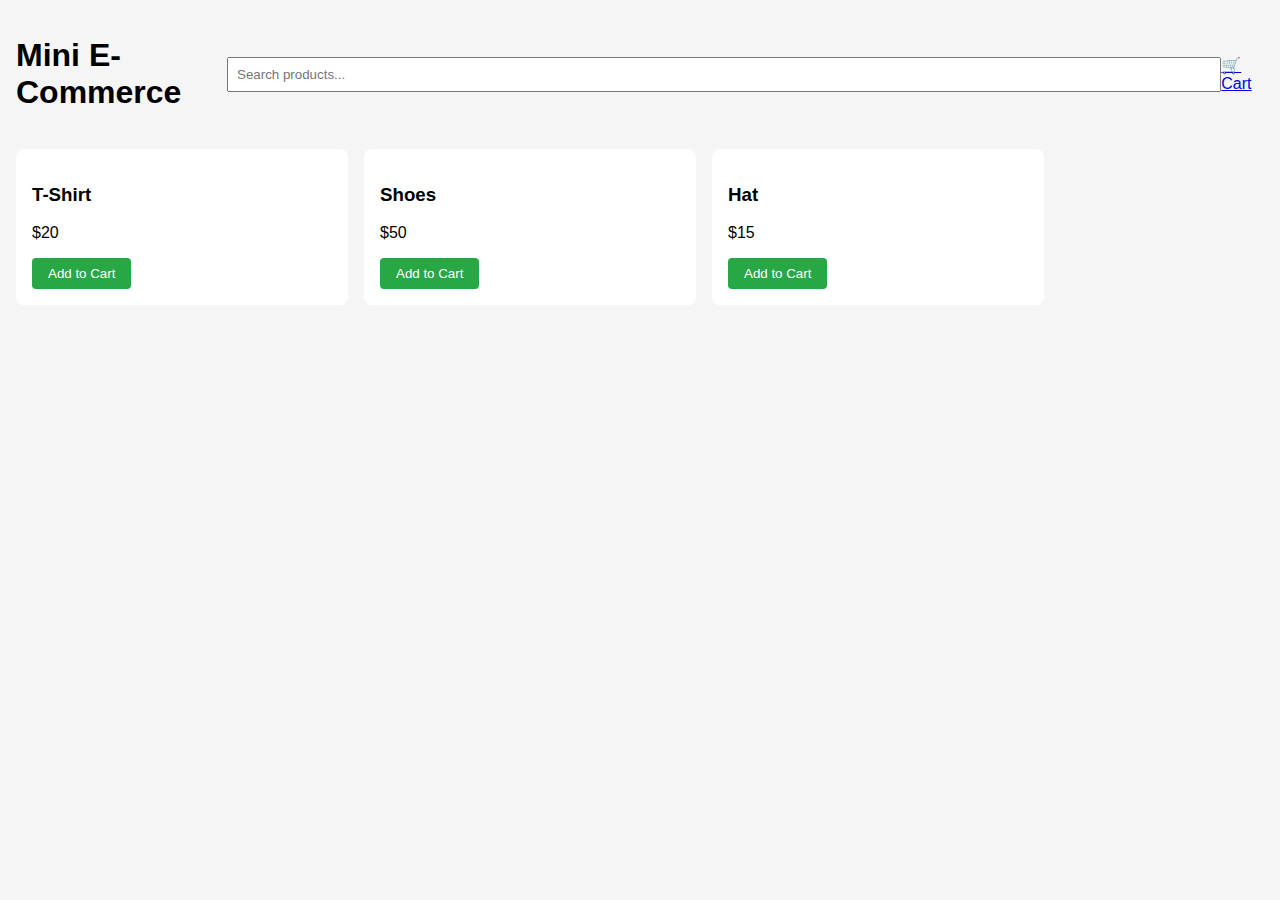
<file: project-2/index.html>
<!DOCTYPE html>
<html lang="en">
<head>
  <meta charset="UTF-8">
  <meta name="viewport" content="width=device-width, initial-scale=1.0">
  <title>Mini E-Commerce</title>
  <link rel="stylesheet" href="css/styles.css">
</head>
<body>
  <header>
    <h1>Mini E-Commerce</h1>
    <input type="text" id="searchInput" placeholder="Search products...">
    <a href="cart.html">🛒 Cart</a>
  </header>

  <main id="productList"></main>

  <script type="module" src="js/app.js"></script>
</body>
</html>
</file>
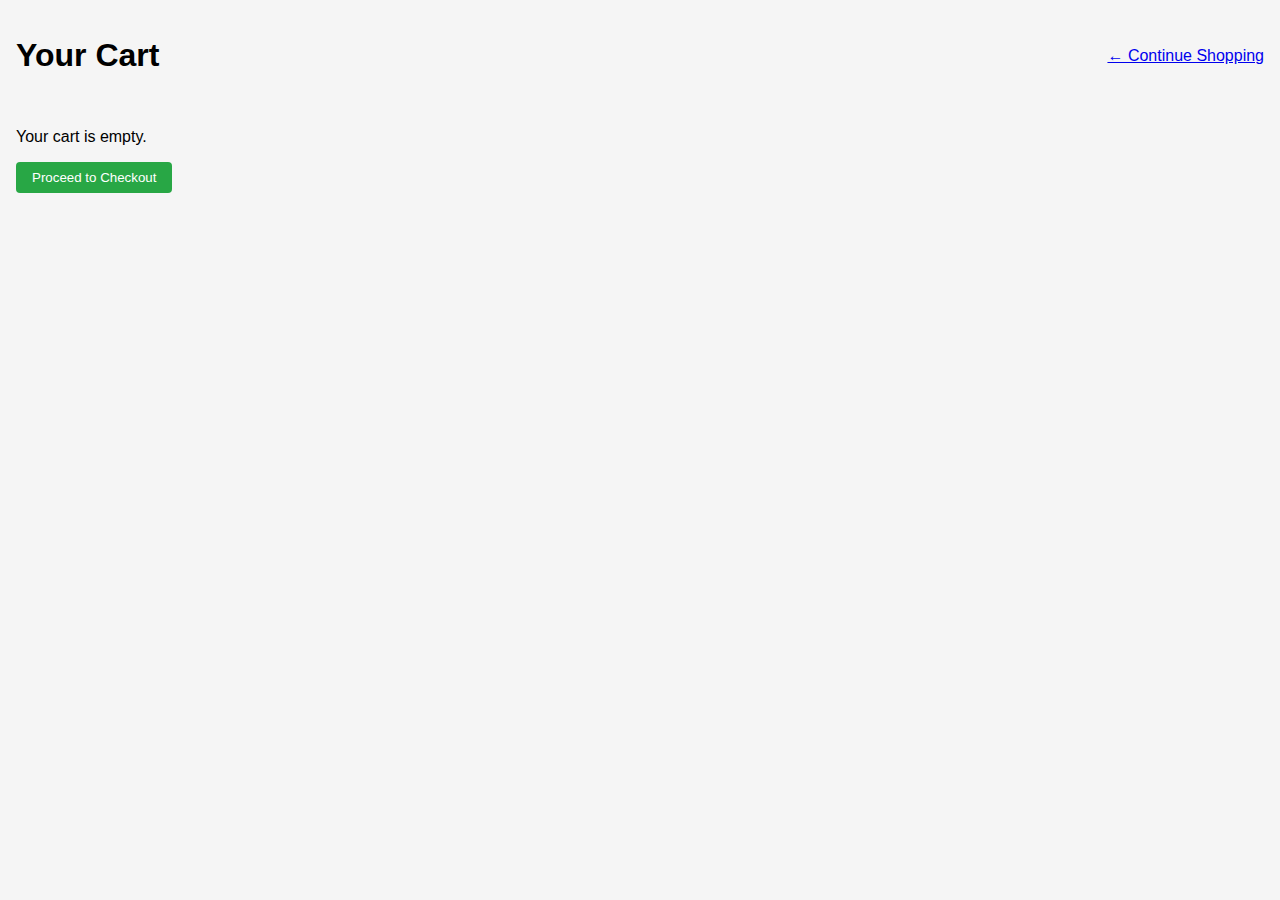
<file: project-2/cart.html>
<!DOCTYPE html>
<html lang="en">
<head>
  <meta charset="UTF-8">
  <meta name="viewport" content="width=device-width, initial-scale=1.0">
  <title>Cart</title>
  <link rel="stylesheet" href="css/styles.css">
</head>
<body>
  <header>
    <h1>Your Cart</h1>
    <a href="index.html">← Continue Shopping</a>
  </header>
  <main id="cartItems"></main>
  <button id="checkoutBtn">Proceed to Checkout</button>

  <script src="js/cart.js"></script>
</body>
</html>
</file>
<file: project-2/css/styles.css>
body {
  font-family: Arial, sans-serif;
  margin: 0;
  padding: 1rem;
  background: #f5f5f5;
}
header {
  display: flex;
  justify-content: space-between;
  align-items: center;
  padding-bottom: 1rem;
}
main, form {
  display: flex;
  flex-wrap: wrap;
  gap: 1rem;
}
.product, .cart-item {
  background: white;
  padding: 1rem;
  border-radius: 8px;
  width: 100%;
  max-width: 300px;
}
button {
  background: #28a745;
  color: white;
  border: none;
  padding: 0.5rem 1rem;
  cursor: pointer;
  border-radius: 4px;
}
input {
  width: 100%;
  padding: 0.5rem;
  margin: 0.5rem 0;
}
@media (min-width: 600px) {
  .product, .cart-item {
    width: calc(50% - 1rem);
  }
}
@media (min-width: 900px) {
  .product, .cart-item {
    width: calc(33.33% - 1rem);
  }
}
</file>
